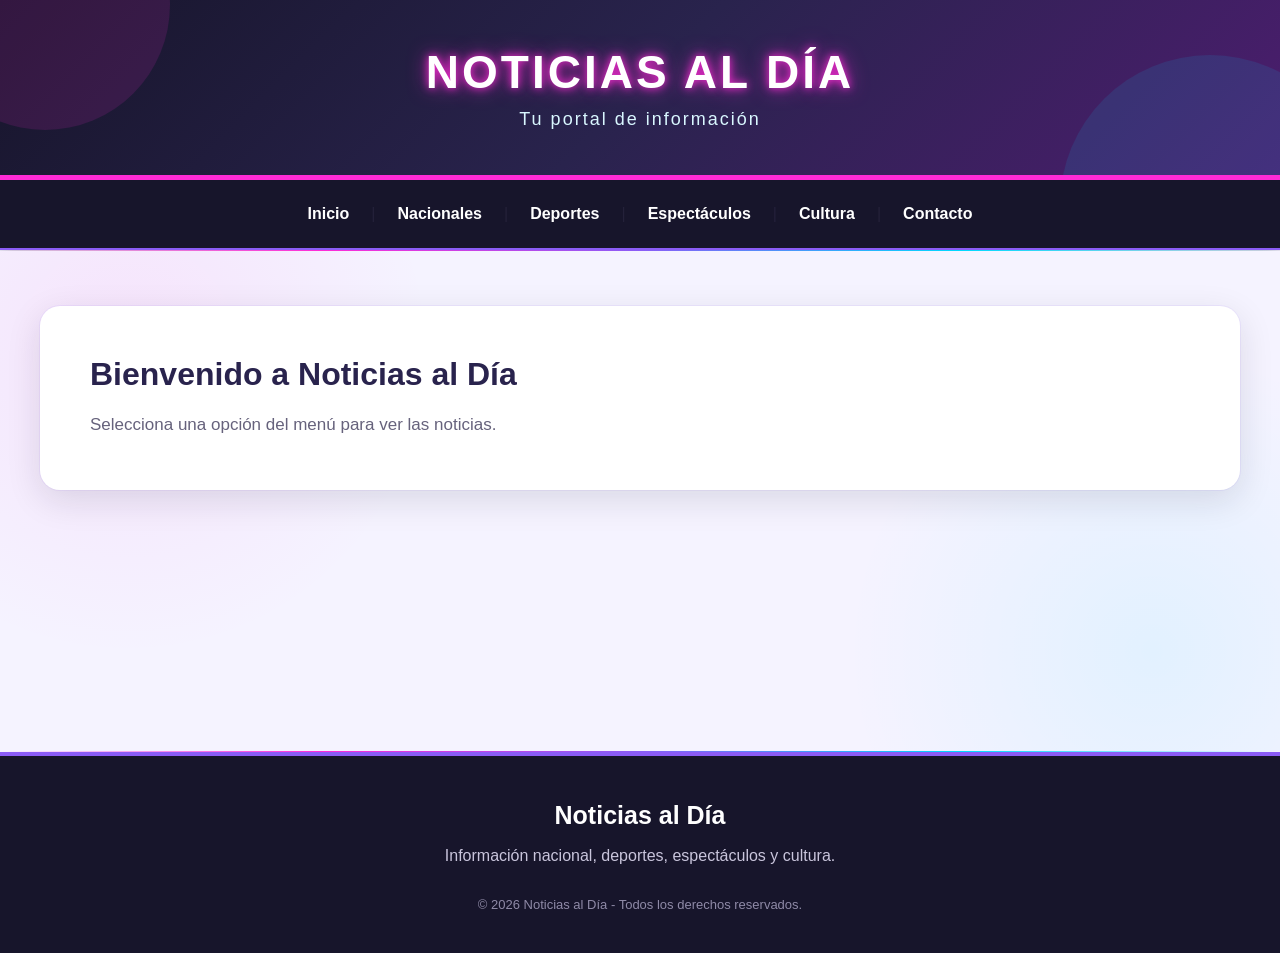
<file: Noticias en HD con IA/index.html>
<!DOCTYPE html>
<html lang="es">
<head>
    <meta charset="UTF-8">
    <meta name="viewport" content="width=device-width, initial-scale=1.0">
    <title>Noticias al Día</title>
   <link rel="stylesheet" href="css/estilos.css">
</head>

<body>

    <header>
        <h1>NOTICIAS AL DÍA</h1>
        <p>Tu portal de información</p>
    </header>

    <!-- MENÚ -->
    <nav>
        <a href="#" onclick="cargarPagina('inicio.html')">Inicio</a> |
        <a href="#" onclick="cargarPagina('nacionales.html')">Nacionales</a> |
        <a href="#" onclick="cargarPagina('deportes.html')">Deportes</a> |
        <a href="#" onclick="cargarPagina('espectaculos.html')">Espectáculos</a> |
        <a href="#" onclick="cargarPagina('cultura.html')">Cultura</a> |
        <a href="#" onclick="cargarPagina('contacto.html')">Contacto</a>
    </nav>

    <hr>

    <!-- AQUÍ SE CARGARÁN LAS PÁGINAS -->
    <main>
        <div id="contenido">
            <h2>Bienvenido a Noticias al Día</h2>
            <p>
                Selecciona una opción del menú para ver las noticias.
            </p>
        </div>
    </main>

    <hr>

    <!-- FOOTER -->
    <footer>
        <h3>Noticias al Día</h3>

        <p>
            Información nacional, deportes, espectáculos y cultura.
        </p>

        <p>
            &copy; 2026 Noticias al Día - Todos los derechos reservados.
        </p>
    </footer>

    <!-- JAVASCRIPT -->
    <script src="js/menu.js"></script>

</body>
</html>
</file>
<file: Noticias en HD con IA/css/estilos.css>
/* =========================================================
   NOTICIAS AL DÍA - ESTILOS PRINCIPALES
   ========================================================= */

/* ---------- CONFIGURACIÓN GENERAL ---------- */

* {
    margin: 0;
    padding: 0;
    box-sizing: border-box;
}

html {
    scroll-behavior: smooth;
}

body {
    font-family: Arial, Helvetica, sans-serif;
    background: #f5f3ff;
    color: #24213a;
    min-height: 100vh;
}


/* =========================================================
   ENCABEZADO
   ========================================================= */

header {
    background: linear-gradient(135deg, #17152b, #29234d, #4c1d6f);
    color: white;
    text-align: center;
    padding: 45px 20px;
    position: relative;
    overflow: hidden;
    border-bottom: 5px solid #ff2bd6;
}

/* Decoración del encabezado */

header::before {
    content: "";
    position: absolute;
    width: 250px;
    height: 250px;
    background: #ff2bd6;
    opacity: 0.12;
    border-radius: 50%;
    top: -120px;
    left: -80px;
}

header::after {
    content: "";
    position: absolute;
    width: 300px;
    height: 300px;
    background: #00d9ff;
    opacity: 0.10;
    border-radius: 50%;
    bottom: -180px;
    right: -80px;
}

header h1 {
    position: relative;
    z-index: 1;
    font-size: 46px;
    font-weight: 900;
    letter-spacing: 3px;
    color: #ffffff;
    text-shadow:
        0 0 8px #ff2bd6,
        0 0 20px rgba(255, 43, 214, 0.7);
}

header p {
    position: relative;
    z-index: 1;
    margin-top: 10px;
    font-size: 18px;
    color: #d9f7ff;
    letter-spacing: 2px;
}


/* =========================================================
   MENÚ DE NAVEGACIÓN
   ========================================================= */

nav {
    background: #17152b;
    display: flex;
    justify-content: center;
    align-items: center;
    flex-wrap: wrap;
    padding: 0 15px;
    min-height: 70px;
    border-bottom: 2px solid #8b5cf6;
    box-shadow: 0 5px 20px rgba(23, 21, 43, 0.25);
}

/* Quitamos los separadores "|" que están escritos en el HTML */

nav a {
    display: inline-block;
    position: relative;
    text-decoration: none;
    color: #ffffff;
    font-size: 16px;
    font-weight: bold;
    padding: 25px 22px;
    margin: 0;
    transition: all 0.3s ease;
}

/* Línea animada debajo */

nav a::after {
    content: "";
    position: absolute;
    left: 50%;
    bottom: 12px;
    width: 0;
    height: 3px;
    background: #ff2bd6;
    box-shadow: 0 0 8px #ff2bd6;
    transform: translateX(-50%);
    transition: width 0.3s ease;
}

nav a:hover::after {
    width: 65%;
}

nav a:hover {
    color: #00d9ff;
    background: rgba(255, 43, 214, 0.08);
    transform: translateY(-2px);
    text-shadow: 0 0 10px #00d9ff;
}


/* =========================================================
   LÍNEAS HR
   ========================================================= */

hr {
    border: none;
    height: 1px;
    background: linear-gradient(
        to right,
        transparent,
        #ff2bd6,
        #8b5cf6,
        #00d9ff,
        transparent
    );
}


/* =========================================================
   CONTENIDO PRINCIPAL
   ========================================================= */

main {
    width: 100%;
    min-height: 500px;
    padding: 55px 25px;
    background:
        radial-gradient(
            circle at 10% 20%,
            rgba(255, 43, 214, 0.08),
            transparent 25%
        ),
        radial-gradient(
            circle at 90% 80%,
            rgba(0, 217, 255, 0.08),
            transparent 25%
        ),
        #f5f3ff;
}

#contenido {
    max-width: 1200px;
    margin: auto;
    background: #ffffff;
    border-radius: 20px;
    padding: 50px;
    box-shadow:
        0 10px 35px rgba(23, 21, 43, 0.12),
        0 0 0 1px rgba(139, 92, 246, 0.08);
    animation: aparecer 0.6s ease;
}

#contenido h2 {
    color: #29234d;
    font-size: 32px;
    margin-bottom: 18px;
}

#contenido p {
    color: #66627c;
    font-size: 17px;
    line-height: 1.7;
}


/* =========================================================
   ANIMACIÓN DE ENTRADA
   ========================================================= */

@keyframes aparecer {
    from {
        opacity: 0;
        transform: translateY(20px);
    }

    to {
        opacity: 1;
        transform: translateY(0);
    }
}


/* =========================================================
   ESTILOS PARA LAS SECCIONES CARGADAS
   ========================================================= */

#contenido section {
    animation: aparecer 0.6s ease;
}

#contenido section h1,
#contenido section h2 {
    color: #29234d;
}

#contenido section h2 {
    font-size: 34px;
    margin-bottom: 20px;
}

#contenido section p {
    line-height: 1.7;
    color: #5f5b75;
}


/* =========================================================
   TARJETAS DE NOTICIAS
   ========================================================= */

.noticias-grid {
    display: grid;
    grid-template-columns: repeat(3, 1fr);
    gap: 25px;
    margin-top: 30px;
}

.noticia {
    background: #ffffff;
    border-radius: 16px;
    overflow: hidden;
    border: 1px solid #e9ddff;
    box-shadow: 0 8px 25px rgba(23, 21, 43, 0.08);
    transition: all 0.3s ease;
}

.noticia:hover {
    transform: translateY(-8px);
    box-shadow:
        0 15px 35px rgba(139, 92, 246, 0.20),
        0 0 15px rgba(255, 43, 214, 0.10);
    border-color: #ff2bd6;
}

.noticia img {
    width: 100%;
    height: 210px;
    object-fit: cover;
    display: block;
    transition: transform 0.4s ease;
}

.noticia:hover img {
    transform: scale(1.05);
}

.noticia-contenido {
    padding: 22px;
}

.noticia h3 {
    color: #29234d;
    font-size: 20px;
    margin-bottom: 10px;
}

.noticia p {
    font-size: 15px;
    color: #77748c;
}


/* =========================================================
   ETIQUETAS
   ========================================================= */

.etiqueta {
    display: inline-block;
    background: #ff2bd6;
    color: white !important;
    font-size: 12px !important;
    font-weight: bold;
    padding: 7px 13px;
    border-radius: 20px;
    margin-bottom: 15px;
    letter-spacing: 1px;
}


/* =========================================================
   BOTONES
   ========================================================= */

button,
.boton {
    border: none;
    cursor: pointer;
    padding: 13px 24px;
    border-radius: 30px;
    background: linear-gradient(135deg, #ff2bd6, #8b5cf6);
    color: white;
    font-size: 15px;
    font-weight: bold;
    transition: all 0.3s ease;
    box-shadow: 0 5px 15px rgba(139, 92, 246, 0.25);
}

button:hover,
.boton:hover {
    transform: translateY(-3px);
    box-shadow:
        0 8px 25px rgba(255, 43, 214, 0.35),
        0 0 12px rgba(0, 217, 255, 0.2);
}


/* =========================================================
   SLIDER
   ========================================================= */

.slider {
    position: relative;
    width: 100%;
    height: 420px;
    overflow: hidden;
    border-radius: 18px;
    margin: 25px 0 35px;
    background: #17152b;
    box-shadow: 0 12px 30px rgba(23, 21, 43, 0.2);
}

.slide {
    position: absolute;
    inset: 0;
    opacity: 0;
    visibility: hidden;
    transition: opacity 0.7s ease;
}

.slide.active {
    opacity: 1;
    visibility: visible;
}

.slide img {
    width: 100%;
    height: 100%;
    object-fit: cover;
}

.slide::after {
    content: "";
    position: absolute;
    inset: 0;
    background: linear-gradient(
        to top,
        rgba(23, 21, 43, 0.9),
        rgba(23, 21, 43, 0.05)
    );
}

.slide-contenido {
    position: absolute;
    z-index: 2;
    bottom: 40px;
    left: 40px;
    right: 40px;
    color: white;
}

.slide-contenido h2 {
    color: white !important;
    font-size: 34px;
    margin-bottom: 10px;
}

.slide-contenido p {
    color: #ffffff !important;
}


/* Botones del slider */

.slider-btn {
    position: absolute;
    z-index: 5;
    top: 50%;
    transform: translateY(-50%);
    width: 45px;
    height: 45px;
    padding: 0;
    border-radius: 50%;
    background: rgba(23, 21, 43, 0.7);
    border: 1px solid #ffffff;
    color: white;
    font-size: 24px;
}

.slider-btn:hover {
    background: #ff2bd6;
}

.slider-btn.prev {
    left: 18px;
}

.slider-btn.next {
    right: 18px;
}


/* Puntos */

.slider-puntos {
    position: absolute;
    z-index: 5;
    bottom: 18px;
    left: 50%;
    transform: translateX(-50%);
    display: flex;
    gap: 8px;
}

.punto {
    width: 11px;
    height: 11px;
    border-radius: 50%;
    background: white;
    opacity: 0.5;
    cursor: pointer;
    transition: all 0.3s ease;
}

.punto.active {
    opacity: 1;
    background: #ff2bd6;
    box-shadow: 0 0 10px #ff2bd6;
    transform: scale(1.25);
}


/* =========================================================
   FORMULARIO DE CONTACTO
   ========================================================= */

form {
    max-width: 700px;
    margin: 30px auto;
}

form label {
    display: block;
    margin-bottom: 7px;
    color: #29234d;
    font-weight: bold;
}

form input,
form textarea,
form select {
    width: 100%;
    padding: 14px 16px;
    margin-bottom: 20px;
    border: 2px solid #e9ddff;
    border-radius: 10px;
    font-family: Arial, Helvetica, sans-serif;
    font-size: 15px;
    outline: none;
    transition: all 0.3s ease;
    background: #ffffff;
}

form input:focus,
form textarea:focus,
form select:focus {
    border-color: #ff2bd6;
    box-shadow: 0 0 12px rgba(255, 43, 214, 0.15);
}

form textarea {
    min-height: 150px;
    resize: vertical;
}


/* =========================================================
   FOOTER
   ========================================================= */

footer {
    background: #17152b;
    color: white;
    text-align: center;
    padding: 45px 20px 25px;
    border-top: 4px solid #8b5cf6;
}

footer h3 {
    font-size: 25px;
    margin-bottom: 12px;
    color: #ffffff;
}

footer p {
    color: #c9c5dc;
    line-height: 1.7;
    margin-bottom: 12px;
}

footer p:last-child {
    color: #8f8aa7;
    font-size: 13px;
    margin-top: 25px;
}


/* =========================================================
   RESPONSIVE - TABLETS
   ========================================================= */

@media (max-width: 900px) {

    header h1 {
        font-size: 38px;
    }

    nav a {
        padding: 20px 14px;
        font-size: 14px;
    }

    #contenido {
        padding: 35px 25px;
    }

    .noticias-grid {
        grid-template-columns: repeat(2, 1fr);
    }

    .slider {
        height: 350px;
    }
}


/* =========================================================
   RESPONSIVE - CELULARES
   ========================================================= */

@media (max-width: 600px) {

    header {
        padding: 35px 15px;
    }

    header h1 {
        font-size: 30px;
        letter-spacing: 1px;
    }

    header p {
        font-size: 14px;
    }

    nav {
        padding: 8px;
    }

    nav a {
        padding: 13px 10px;
        font-size: 13px;
    }

    nav a::after {
        bottom: 5px;
    }

    main {
        padding: 25px 12px;
    }

    #contenido {
        padding: 25px 18px;
        border-radius: 14px;
    }

    #contenido h2 {
        font-size: 27px;
    }

    .noticias-grid {
        grid-template-columns: 1fr;
    }

    .slider {
        height: 280px;
    }

    .slide-contenido {
        bottom: 30px;
        left: 20px;
        right: 20px;
    }

    .slide-contenido h2 {
        font-size: 23px;
    }

    .slider-btn {
        width: 38px;
        height: 38px;
        font-size: 18px;
    }
}


/* =========================================================
   CELULARES PEQUEÑOS
   ========================================================= */

@media (max-width: 400px) {

    header h1 {
        font-size: 25px;
    }

    nav a {
        padding: 10px 7px;
        font-size: 12px;
    }

    #contenido {
        padding: 20px 15px;
    }
}
</file>
